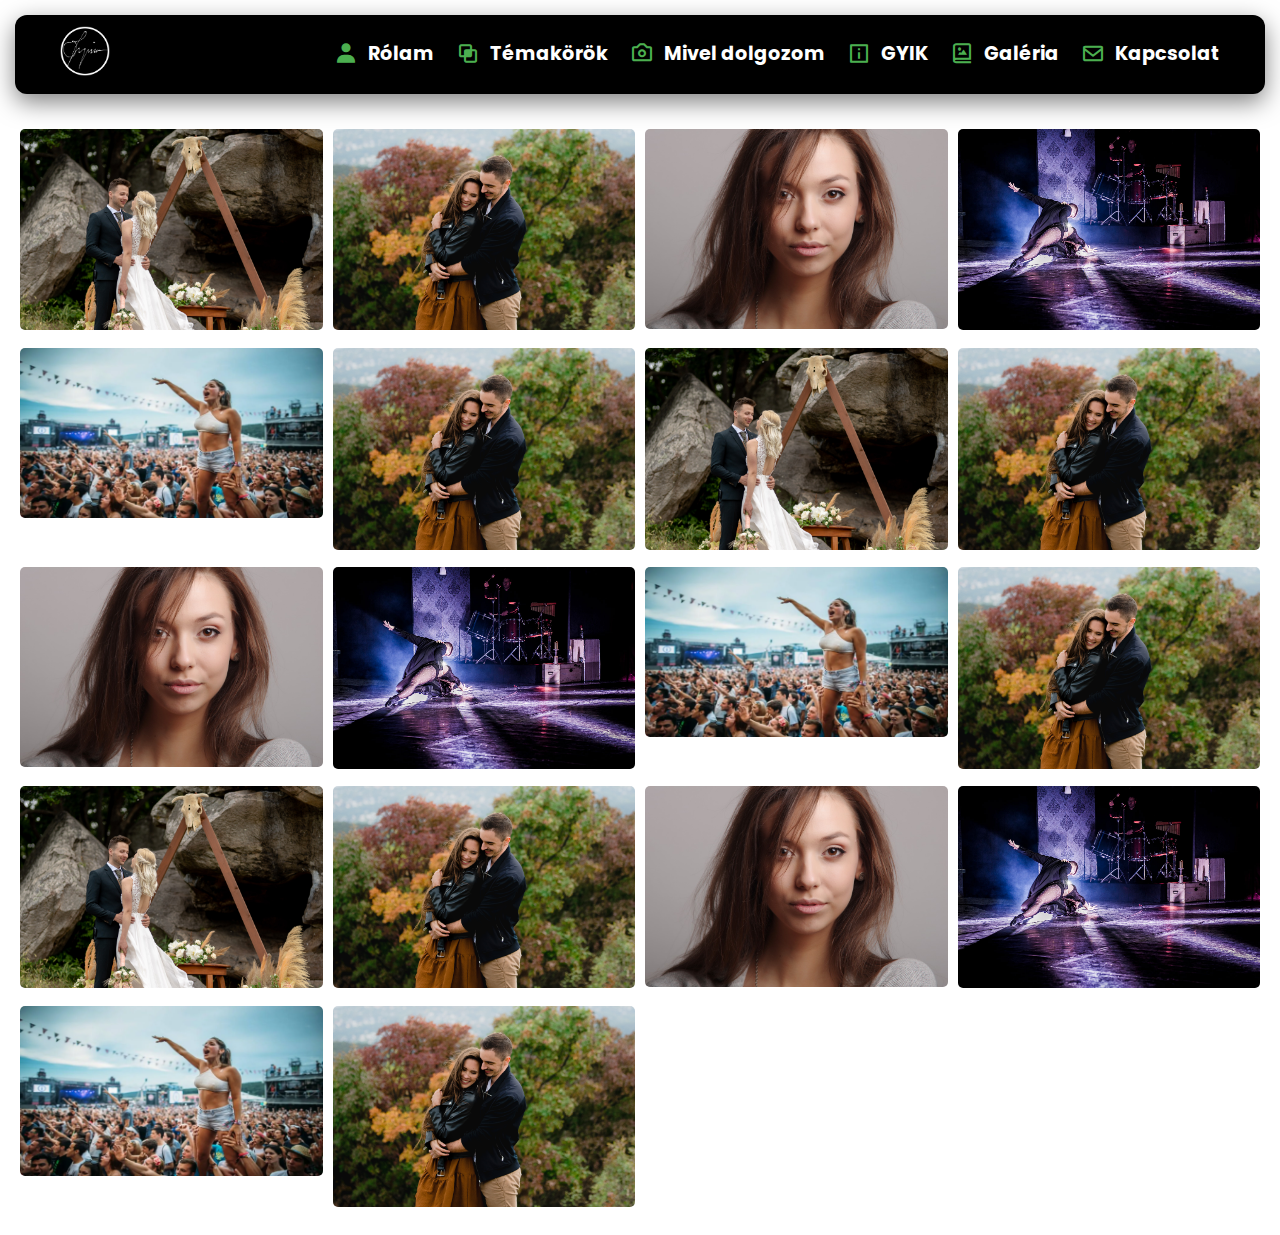
<file: galeria.html>
<!DOCTYPE html>
<html lang="hu">
<head>
    <meta charset="UTF-8">
    <meta name="viewport" content="width=device-width, initial-scale=1.0">
    <title>About Me</title>
    <link rel="stylesheet" href="style.css">
    <link rel="stylesheet" href="style-eszkozok.css">

<!-- Google Fonts -->
<link href="https://fonts.googleapis.com/css2?family=Poppins:wght@400;600&display=swap" rel="stylesheet">
<!-- Boxicons ikoncsomag -->
<link href="https://unpkg.com/boxicons@2.1.4/css/boxicons.min.css" rel="stylesheet">

</head>
<body>
<header>
  <nav class="navbar">
    <div class="logo-container">
        <img src="images/mylogo1.PNG" alt="Fő kép" class="benedek-logo">
    </div>
    <ul class="nav-list">
        <li><i class="bx bxs-user"></i><a href="index.html">Rólam</a></li>
        <li><i class="bx bx-intersect"></i><a href="index.html">Témakörök</a></li>
        <li><i class="bx bx-camera"></i><a href="index.html">Mivel dolgozom</a></li>
        <li><i class="bx bx-info-square"></i><a href="index.html">GYIK</a></li>
        <li><i class="bx bx-photo-album"></i><a href="galeria.html">Galéria</a></li>
        <li><i class="bx bx-envelope"></i><a href="index.html">Kapcsolat</a></li>
    </ul>
    
    <!-- hamburgermenü-->
    <div class="menu-icon" onclick="toggleMenu()">
        <span></span>
        <span></span>
        <span></span>
    </div>
    
 </nav>
</header>

<main class="gallery">
    <div class="gallery-item"><img src="images/eskuvo1.jpg" alt="Photo 1"></div>
    <div class="gallery-item"><img src="images/paros3.jpg" alt="Photo 2"></div>
    <div class="gallery-item"><img src="images/portre3.jpg" alt="Photo 3"></div>
    <div class="gallery-item"><img src="images/esemeny4.jpg" alt="Photo 4"></div>
    <div class="gallery-item"><img src="images/esemeny1.jpg" alt="Photo 5"></div>
    <div class="gallery-item"><img src="images/paros3.jpg" alt="Photo 6"></div>
    <div class="gallery-item"><img src="images/eskuvo1.jpg" alt="Photo 7"></div>
    <div class="gallery-item"><img src="images/paros3.jpg" alt="Photo 8"></div>
    <div class="gallery-item"><img src="images/portre3.jpg" alt="Photo 9"></div>
    <div class="gallery-item"><img src="images/esemeny4.jpg" alt="Photo 10"></div>
    <div class="gallery-item"><img src="images/esemeny1.jpg" alt="Photo 11"></div>
    <div class="gallery-item"><img src="images/paros3.jpg" alt="Photo 12"></div>
    <div class="gallery-item"><img src="images/eskuvo1.jpg" alt="Photo 13"></div>
    <div class="gallery-item"><img src="images/paros3.jpg" alt="Photo 14"></div>
    <div class="gallery-item"><img src="images/portre3.jpg" alt="Photo 15"></div>
    <div class="gallery-item"><img src="images/esemeny4.jpg" alt="Photo 16"></div>
    <div class="gallery-item"><img src="images/esemeny1.jpg" alt="Photo 17"></div>
    <div class="gallery-item"><img src="images/paros3.jpg" alt="Photo 18"></div>
</main>

<div id="lightbox" class="lightbox">
    <span class="close">&times;</span>
    <img class="lightbox-content" id="lightbox-img">
</div>


<script src="script.js"></script> <!-- A JavaScript fájl kapcsolása -->
<a href="#" id="backToTop" aria-label="Back to Top"><i class="bx bx-up-arrow-alt"></i></a>
<script>
// Back to Top inline script
(function() {
  var btn = document.getElementById('backToTop');
  if (!btn) return;
  window.addEventListener('scroll', function() {
    if (window.scrollY > 200) btn.classList.add('visible');
    else btn.classList.remove('visible');
  });
  btn.addEventListener('click', function(e) {
    e.preventDefault();
    window.scrollTo({ top: 0, behavior: 'smooth' });
  });
})();
</script>

</body>
</html>
</file>
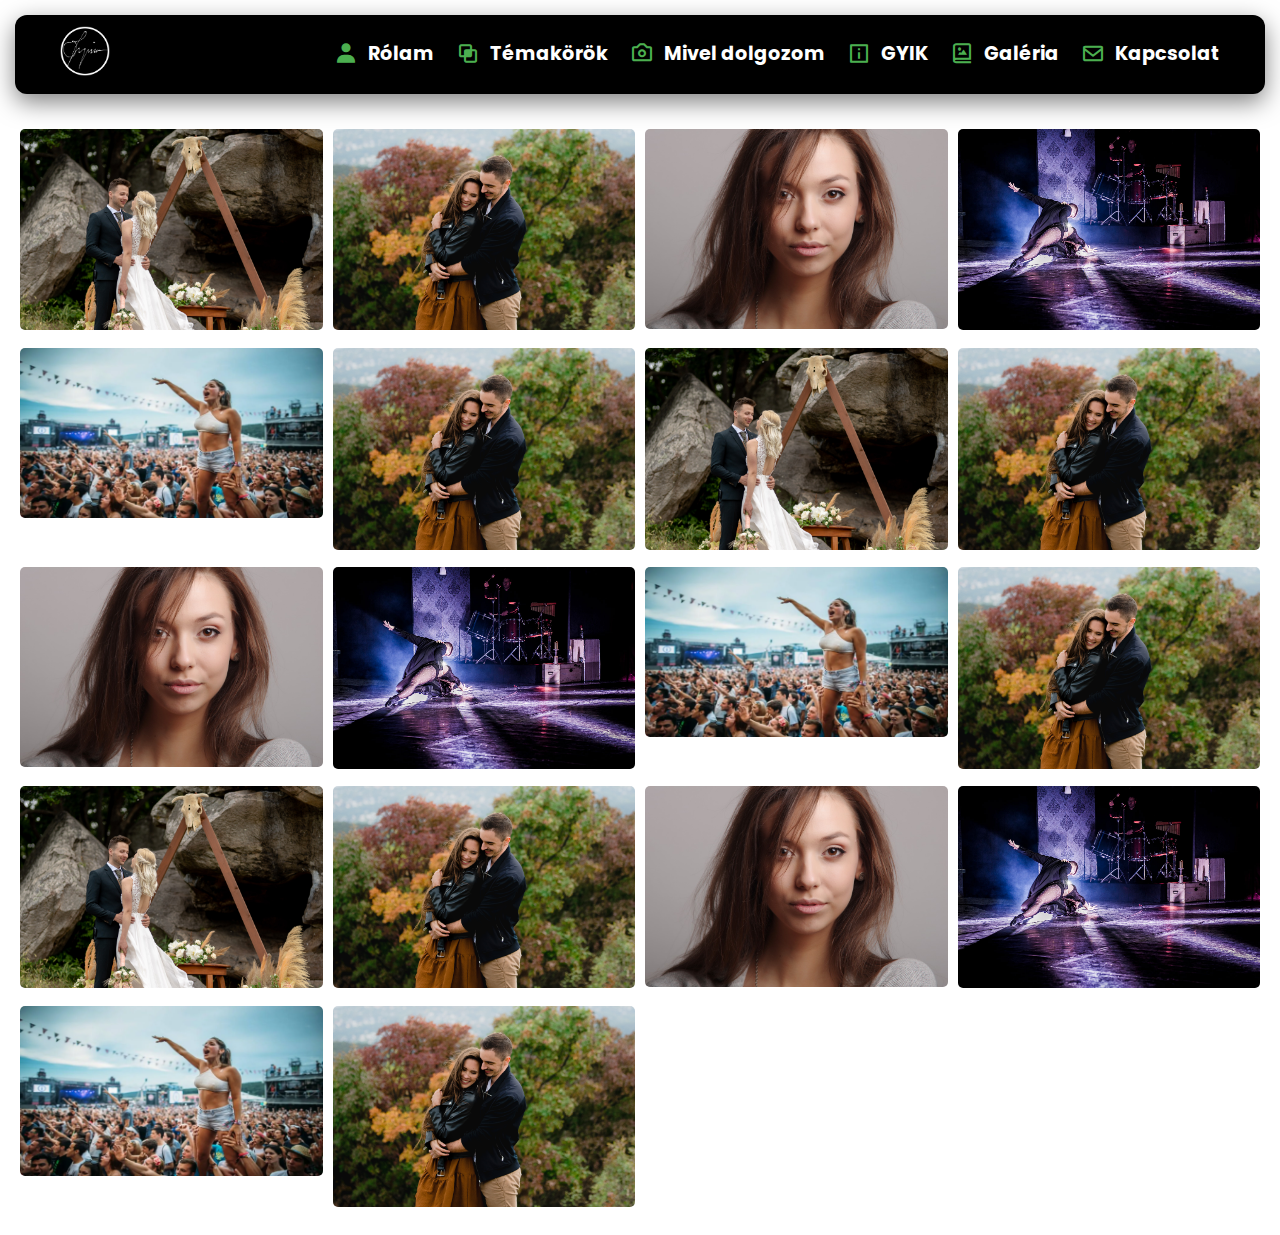
<file: galéria.html>
<!DOCTYPE html>
<html lang="hu">
<head>
    <meta charset="UTF-8">
    <meta name="viewport" content="width=device-width, initial-scale=1.0">
    <title>About Me</title>
    <link rel="stylesheet" href="style.css">
    <link rel="stylesheet" href="style-eszkozok.css">

<!-- Google Fonts -->
<link href="https://fonts.googleapis.com/css2?family=Poppins:wght@400;600&display=swap" rel="stylesheet">
<!-- Boxicons ikoncsomag -->
<link href="https://unpkg.com/boxicons@2.1.4/css/boxicons.min.css" rel="stylesheet">

</head>
<body>
<header>
  <nav class="navbar">
    <div class="logo-container">
        <img src="images/mylogo1.PNG" alt="Fő kép" class="benedek-logo">
    </div>
    <ul class="nav-list">
        <li><i class="bx bxs-user"></i><a href="index.html">Rólam</a></li>
        <li><i class="bx bx-intersect"></i><a href="index.html">Témakörök</a></li>
        <li><i class="bx bx-camera"></i><a href="index.html">Mivel dolgozom</a></li>
        <li><i class="bx bx-info-square"></i><a href="index.html">GYIK</a></li>
        <li><i class="bx bx-photo-album"></i><a href="galéria.html">Galéria</a></li>
        <li><i class="bx bx-envelope"></i><a href="index.html">Kapcsolat</a></li>
    </ul>
    
    <!-- hamburgermenü-->
    <div class="menu-icon" onclick="toggleMenu()">
        <span></span>
        <span></span>
        <span></span>
    </div>
    
 </nav>
</header>

<main class="gallery">
    <div class="gallery-item"><img src="images/eskuvo1.jpg" alt="Photo 1"></div>
    <div class="gallery-item"><img src="images/páros3.jpg" alt="Photo 2"></div>
    <div class="gallery-item"><img src="images/portré3.jpg" alt="Photo 3"></div>
    <div class="gallery-item"><img src="images/esemény4.jpg" alt="Photo 4"></div>
    <div class="gallery-item"><img src="images/esemény1.jpg" alt="Photo 5"></div>
    <div class="gallery-item"><img src="images/páros3.jpg" alt="Photo 6"></div>
    <div class="gallery-item"><img src="images/eskuvo1.jpg" alt="Photo 7"></div>
    <div class="gallery-item"><img src="images/páros3.jpg" alt="Photo 8"></div>
    <div class="gallery-item"><img src="images/portré3.jpg" alt="Photo 9"></div>
    <div class="gallery-item"><img src="images/esemény4.jpg" alt="Photo 10"></div>
    <div class="gallery-item"><img src="images/esemény1.jpg" alt="Photo 11"></div>
    <div class="gallery-item"><img src="images/páros3.jpg" alt="Photo 12"></div>
    <div class="gallery-item"><img src="images/eskuvo1.jpg" alt="Photo 13"></div>
    <div class="gallery-item"><img src="images/páros3.jpg" alt="Photo 14"></div>
    <div class="gallery-item"><img src="images/portré3.jpg" alt="Photo 15"></div>
    <div class="gallery-item"><img src="images/esemény4.jpg" alt="Photo 16"></div>
    <div class="gallery-item"><img src="images/esemény1.jpg" alt="Photo 17"></div>
    <div class="gallery-item"><img src="images/páros3.jpg" alt="Photo 18"></div>
</main>

<div id="lightbox" class="lightbox">
    <span class="close">&times;</span>
    <img class="lightbox-content" id="lightbox-img">
</div>


<script src="script.js"></script> <!-- A JavaScript fájl kapcsolása -->
<a href="#" id="backToTop" aria-label="Back to Top"><i class="bx bx-up-arrow-alt"></i></a>
<script>
// Back to Top inline script
(function() {
  var btn = document.getElementById('backToTop');
  if (!btn) return;
  window.addEventListener('scroll', function() {
    if (window.scrollY > 200) btn.classList.add('visible');
    else btn.classList.remove('visible');
  });
  btn.addEventListener('click', function(e) {
    e.preventDefault();
    window.scrollTo({ top: 0, behavior: 'smooth' });
  });
})();
</script>

</body>
</html>
</file>
<file: style-eszkozok.css>
/* Középre igazított főcím */
.eszközök-cím {
  max-width: 1500px;
  margin: 0 auto;
  display: flex;
  justify-content: center;
  align-items: center;
}

.eszközök-cím h1 {
  display: inline-block;
  margin: 20px auto;
  font-size: 3rem;
  font-weight: 600;
  text-align: center;
  background-color: #000000;
  padding: 0.5em 0.5em;
}

.container-eszkozok {
  max-width: 1000px;
  margin: 0 auto;
  display: grid;
  grid-template-columns: 1fr 1fr;
  gap: 40px;
  padding: 40px 20px;
}

.section h2 {
  font-size: 2rem;
  font-weight: 600;
  text-align: center;
  margin-bottom: 20px;
}

.pc-section {
  grid-row: span 2;
}

.pc-section img {
  width: 100%;
  border-radius: 12px;
  box-shadow: 0 8px 24px rgba(0,0,0,0.5);
  display: block;
  margin-bottom: 20px;
}

.card {
  border-radius: 12px;
  padding: 20px;
  box-shadow: 0 8px 24px rgba(0,0,0,0.5);
}

ul {
  list-style: none;
  padding: 0;
  margin: 0;
}

li {
  display: flex;
  align-items: center;
  font-size: 1rem;
  margin: 12px 0;
}

li i {
  font-size: 1.5rem;
  color: #4caf50;
  width: 28px;
  margin-right: 12px;
  text-align: center;
}

/* Mobil nézet */
@media (max-width: 768px) {
  .container-eszkozok {
    grid-template-columns: 1fr;
    gap: 20px;
    padding: 20px;
  }
  .pc-section {
    grid-row: auto;
  }
}

@media (max-width: 480px) {
  .eszközök-cím h1 {
    font-size: 2rem;
    padding: 0.5em;
  }
}
</file>
<file: style.css>
/* === Alap reset és globális stílusok === */
* {
    margin: 0;
    padding: 0;
    box-sizing: border-box;
}

body {
    background-color: #ffffff;
    color: #333;
    line-height: 1.6;
    font-family: 'Poppins', sans-serif;
}
html {
    scroll-behavior: smooth;

}

/* === Fejléc és navigáció === */
header {
    background-color: #000;
    color: #fff;
    padding: 00px;
    border-radius: 12px;
    margin: 15px 15px 15px 15px;
    box-shadow: 0 8px 24px rgba(0,0,0,0.5);
}

.navbar {
    display: flex;
    justify-content: space-between;
    align-items: center;
    max-width: 1200px;
    margin: 0 auto;
    padding: 0 20px;
}

/* Logo */
.logo-container {
    flex: 1;
    margin: 0 0;

}

.benedek-logo {
    height: 50px;
}

/* Navigációs lista */
.nav-list {
    list-style: none;
    display: flex;
    gap: 20px;
}

.nav-list li a {
    text-decoration: none;
    color: #fff;
    font-weight: bold;
    transition: color 0.3s ease;
    margin: 12px 0;
    font-size: 1.2rem;
}

.nav-list li i {
    margin-right: 8px;
}

.nav-list li a:hover {
    color: #4caf50;
}

/* Hamburgermenü (mobil) */
.menu-icon {
    display: none;
    flex-direction: column;
    cursor: pointer;
}

.menu-icon span {
    height: 3px;
    width: 25px;
    background: #fff;
    margin: 4px 0;
    transition: all 1.3s ease;
}

/* Mobil nézet: navigáció elrejtése, hamburger megjelenítése */
@media (max-width: 768px) {
    .navbar {
        align-items: flex-start;
    }
    .nav-list {
        position: absolute;
        right: 0;
        background-color: #000;
        width: 100%;
        height: auto;
        flex-direction: column;
        align-items: left;
        display: none;
        font-size: 0.2rem;
        gap:0.5px;
    }
    /* Amikor JavaScript hozzáadja a .show osztályt */
    .nav-list.show {
        display: flex;
    }
    .menu-icon {
        display: flex;
        margin: 0 auto;
    }
    .container {
        flex-direction: column;
        padding:   0px;
    }
}

/* === Rólam szekció === */
#rólam {
    padding: 4px 20px 4px;
    text-align: center;
}

.container {
    width: 100%;
    min-height: 100vh;
    display: flex;
    align-items: center;
    justify-content: center;
    padding: 40px 20px;
}

.main-image-container {
    position: relative;
    width: 100%;
    height: 40%;

    max-width: 1200px;
    overflow: hidden;
    border-radius: 20px;
    box-shadow: 0 20px 40px rgba(0, 0, 0, 0.15);
}

.main-image-container img {
    width: 100%;
    height: 40%;
    display: block;
    border-radius: 20px;
    object-fit: cover;
    filter: brightness(0.75);
}

/* Szöveg doboz a képen */
.overlay-text {
    position: absolute;
    bottom: 10%;
    left: 5%;
    background: rgba(255, 255, 255, 0.85);
    backdrop-filter: blur(8px);
    padding: 30px 40px;
    border-radius: 16px;
    max-width: 500px;
    box-shadow: 0 10px 30px rgba(255, 255, 255, 0.1);
    animation: fadeInUp 1s ease-out;
}

.overlay-text h1 {
    font-size: clamp(26px, 5vw, 42px);
    margin-bottom: 12px;
    box-shadow: 0 10px 30px rgba(255, 255, 255, 0.1);
    border-radius: 16px;
    background-color: transparent;
}

.overlay-text p {
    font-size: clamp(16px, 2vw, 20px);
    margin-bottom: 24px;
    line-height: 1.6;
    box-shadow: 0 10px 30px rgba(255, 255, 255, 0.1);
    border-radius: 16px;
    background-color: transparent;
}

.btn {
    display: inline-block;
    padding: 12px 24px;
    background-color: #111827;
    color: #fff;
    text-decoration: none;
    border-radius: 8px;
    font-weight: 500;
    transition: background-color 0.3s ease;
}

.btn:hover {
    background-color: #1f2937;
}

/* Reszponzivitás */
@media (max-width: 768px) {
    .overlay-text {
        left: 50%;
        transform: translateX(-50%);
        bottom: 5%;
        padding: 20px;
        max-width: 90%;
    }
}

@keyframes fadeInUp {
    0% {
        transform: translateY(20px);
        opacity: 0;
    }
    100% {
        transform: translateY(0px);
        opacity: 1;
    }
}


/* === Témakörök szekció === */
#témakörök {
    padding: 40px 20px;
    background-color: #f5f5f5;
}

/* A témakörök elemeit tartalmazó konténer */
.témakörök-container {
    display: flex;
    align-items: center;
    justify-content: space-between;
    max-width: 1600px;
    margin: 0 auto 40px;
    padding: 20px;
    gap: 20px;
}

/* Szöveges rész */
.témakörök-szöveg {
    flex: 1;
}

.témakörök-szöveg h2 {
    margin-bottom: 10px;
    font-size: clamp(28px, 4vw, 50px);
}

.témakörök-szöveg p {
    line-height: 1.6;
    font-size: clamp(18px, 4vw, 30px);
}

/* Galéria rész */
.témakörök-galéria {
    flex: 1;
    position: relative;
    width: 100%;
}

.témakörök-galéria img {
    width: 100%;
    height: auto;
    border-radius: 10px;
    display: none;
    object-fit: cover;
}

.témakörök-galéria img.active {
    display: block;
}

.témakörök-galéria .prev,
.témakörök-galéria .next {
    position: absolute;
    top: 50%;
    transform: translateY(-50%);
    background-color: rgba(0, 0, 0, 0.5);
    color: #fff;
    border: none;
    padding: 10px;
    cursor: pointer;
    font-size: 1.5rem;
    border-radius: 50%;
}

.témakörök-galéria .prev {
    left: 10px;
}

.témakörök-galéria .next {
    right: 10px;
}

/* Mobil nézet: témakörök konténer oszloposra */
@media (max-width: 768px) {
    .témakörök-container {
        flex-direction: column;
    }
}

/* === GYIK szekció === */
.fogyik-container {
    display: flex;
    flex-direction: column;
    align-items: center;
    gap: 60px;
    padding: 60px 40px;
    background-color: #ffffff;
}

.gyik-container {
    border: 3px solid #000000;
    padding: 20px;
    width: 100%;
    max-width: 1400px;
    height: auto;
    border-radius: 15px;
    background-color: rgb(173, 173, 173);
    box-shadow: 10px 10px 10px rgba(0, 0, 0, 0.5);
    position: relative;
    font-size: clamp(18px, 4vw, 50px);
}

.toggle-button {
    position: absolute;
    right: 20px;
    top: 30px;
    background: none;
    border: none;
    font-size: 20px;
    cursor: pointer;
    transform: rotate(0deg);
    transition: transform 0.3s ease;
}

.toggle-button.open {
    transform: rotate(180deg);
}

.extra-text {
    margin-top: 20px;
    display: none;
    animation: fadeIn 0.3s ease;
    font-weight: bold;
}

.extra-text.show {
    display: block;
}

@keyframes fadeIn {
    from { opacity: 0; }
    to   { opacity: 1; }
}

/* === GALÉRIA OLDAL === */
.gallery {
    display: grid;
    grid-template-columns: repeat(auto-fit, minmax(250px, 1fr));
    gap: 10px;
    padding: 20px;
}

.gallery-item img {
    width: 100%;
    height: auto;
    cursor: pointer;
    border-radius: 5px;
    transition: transform 0.2s;
}

.gallery-item img:hover {
    transform: scale(1.03);
}

.lightbox {
    display: none;
    position: fixed;
    z-index: 999;
    padding-top: 60px;
    left: 0;
    top: 0;
    width: 100%;
    height: 100%;
    overflow: auto;
    background-color: rgba(0,0,0,0.9);
}

.lightbox-content {
    margin: auto;
    display: block;
    max-width: 90%;
    max-height: 80%;
}

.close {
    position: absolute;
    top: 30px;
    right: 40px;
    color: #fff;
    font-size: 40px;
    font-weight: bold;
    cursor: pointer;
}
/* === Menü lenyíláskor tolja le a tartalmat, X ikon rendezés === */
@media (max-width: 768px) {
  .navbar {
    flex-direction:flex;
    align-items: flex-start !important;
  }
  .logo-container {
    margin: 10px 10px;

  }
  .menu-icon {
    margin: 20px 0px;

  }

  .nav-list {
    position: relative !important;
    width: 100%;
    max-height: 0;
    overflow: hidden;
    transition: max-height 0.3s ease;
  }
  .nav-list.show {
    max-height: 150vh !important;
  }
}
.menu-icon span {
  transition: all 0.3s ease;
  transform-origin: center;
  width: 30px;
  height: 3px;

}
.menu-icon span:nth-child(1) {
    width: 22px;
    height: 3px;
    margin: 4px auto;   /* függőleges margó 4px, vízszintes auto = középre */
}

.menu-icon span:nth-child(2) {
    width: 30px;
    height: 3px;
}

.menu-icon span:nth-child(3) {
    width: 22px;
    height: 3px;
    margin: 4px auto;   /* függőleges margó 4px, vízszintes auto = középre */
}
.menu-icon.open span:nth-child(1) {
    transform: translateY(11px) rotate(45deg);

}
.menu-icon.open span:nth-child(2) {
  opacity: 0;
}
.menu-icon.open span:nth-child(3) {
    transform: translateY(-11px) rotate(-45deg);

}
@media (max-width: 768px) {
    .container {
        width: 100%;
        display: flex;
        flex-direction: column;      /* egymás alá rendezi a tartalmat */
        align-items: center;
        justify-content: flex-start; /* ne középre, hanem felülről induljon */
        padding: 0px 0px;
        margin-bottom: 0%;
        margin-top: 0%;
    }

    .main-image-container {
        position: relative;
        width: 100%;
        max-width: 1200px;
        overflow: hidden;
        border-radius: 20px;
        box-shadow: 0 20px 40px rgba(0, 0, 0, 0.15);
        height: auto;               /* automatikus magasság */
        margin-bottom: 0px;        /* térköz a kép és a szövegdoboz közt */
    }

    .main-image-container img {
        width: 100%;
        height: auto;               /* arányos méretezés */
        display: block;
        border-radius: 20px;
        object-fit: cover;
        filter: brightness(0.75);
    }

    /* Szöveg doboz most már statikus */
    .overlay-text {
        position: relative;           /* ne legyen absolute! */
        width: 100%;
        max-width: 500px;
        margin: 0 auto 20px;        /* középre, alul 20px */
        background: rgba(255, 255, 255, 0.85);
        backdrop-filter: blur(8px);
        padding: 40px 20px;
        border-radius: 16px;
        box-shadow: 0 10px 30px rgba(255, 255, 255, 0.1);
        animation: fadeInUp 1s ease-out;

    }

    .overlay-text h1 {
        font-size: clamp(26px, 5vw, 42px);
        margin-bottom: 12px;

    }

    .overlay-text p {
        font-size: clamp(16px, 2vw, 20px);
        margin-bottom: 24px;
        line-height: 1.6;

    }

    .btn {
        display: inline-block;
        padding: 12px 24px;
        background-color: #111827;
        color: #fff;
        text-decoration: none;
        border-radius: 8px;
        font-weight: 500;
        transition: background-color 0.3s ease;
    }

    .btn:hover {
        background-color: #1f2937;
    }
}
/* Footer */
.site-footer {
    background-color: #111;
    color: #eee;
    padding: 40px 20px 20px;
    font-size: 0.9rem;
    border-radius: 12px;
    margin: 15px 15px 15px 15px;
    box-shadow: 0 8px 24px rgba(0,0,0,0.5);
  }
  
  .footer-container {
    max-width: 1200px;
    margin: 0 auto 20px;
    display: flex;
    flex-wrap: wrap;
    gap: 40px;
    justify-content: space-between;
  }
  
  .footer-column {
    flex: 1;
    min-width: 220px;
  }
  
  .footer-about h3 {
    font-size: 1.5rem;
    margin-bottom: 0.5em;
  }
  
  .footer-contact h4,
  .footer-social h4 {
    font-size: 1.2rem;
    margin-bottom: 0.5em;
  }
  
  .footer-contact ul {
    list-style: none;
    padding: 0;
  }
  
  .footer-contact li {
    margin-bottom: 0.6em;
    display: flex;
    align-items: center;
  }
  
  .footer-contact li i {
    font-size: 1.2rem;
    margin-right: 0.6em;
    color: #4caf50;
  }
  
  .social-links a {
    display: inline-block;
    margin-right: 10px;
    font-size: 1.5rem;
    color: #eee;
    transition: color 0.3s ease;
  }
  
  .social-links a:hover {
    color: #4caf50;
  }
  
  .footer-bottom {
    text-align: center;
    border-top: 1px solid #333;
    padding-top: 10px;
  }
  
  @media (max-width: 768px) {
    .footer-container {
      flex-direction: column;
      align-items: center;
      text-align: center;
    }
    .footer-column {
      margin-bottom: 30px;
    }
    .social-links a {
      margin: 0 8px;
    }
  }

/* === Back to Top button === */
#backToTop {
  position: fixed;
  bottom: 30px;
  right: 30px;
  background-color: #4caf50;
  color: #fff;
  text-decoration: none;
  font-size: 1.5rem;
  line-height: 1;
  width: 45px;
  height: 45px;
  border-radius: 50%;
  display: flex;
  align-items: center;
  justify-content: center;
  opacity: 0;
  visibility: hidden;
  transition: opacity 0.3s ease, visibility 0.3s ease;
  z-index: 9999;
}
#backToTop.visible {
  opacity: 1;
  visibility: visible;
}
#backToTop:hover {
  opacity: 0.8;
}
</file>
